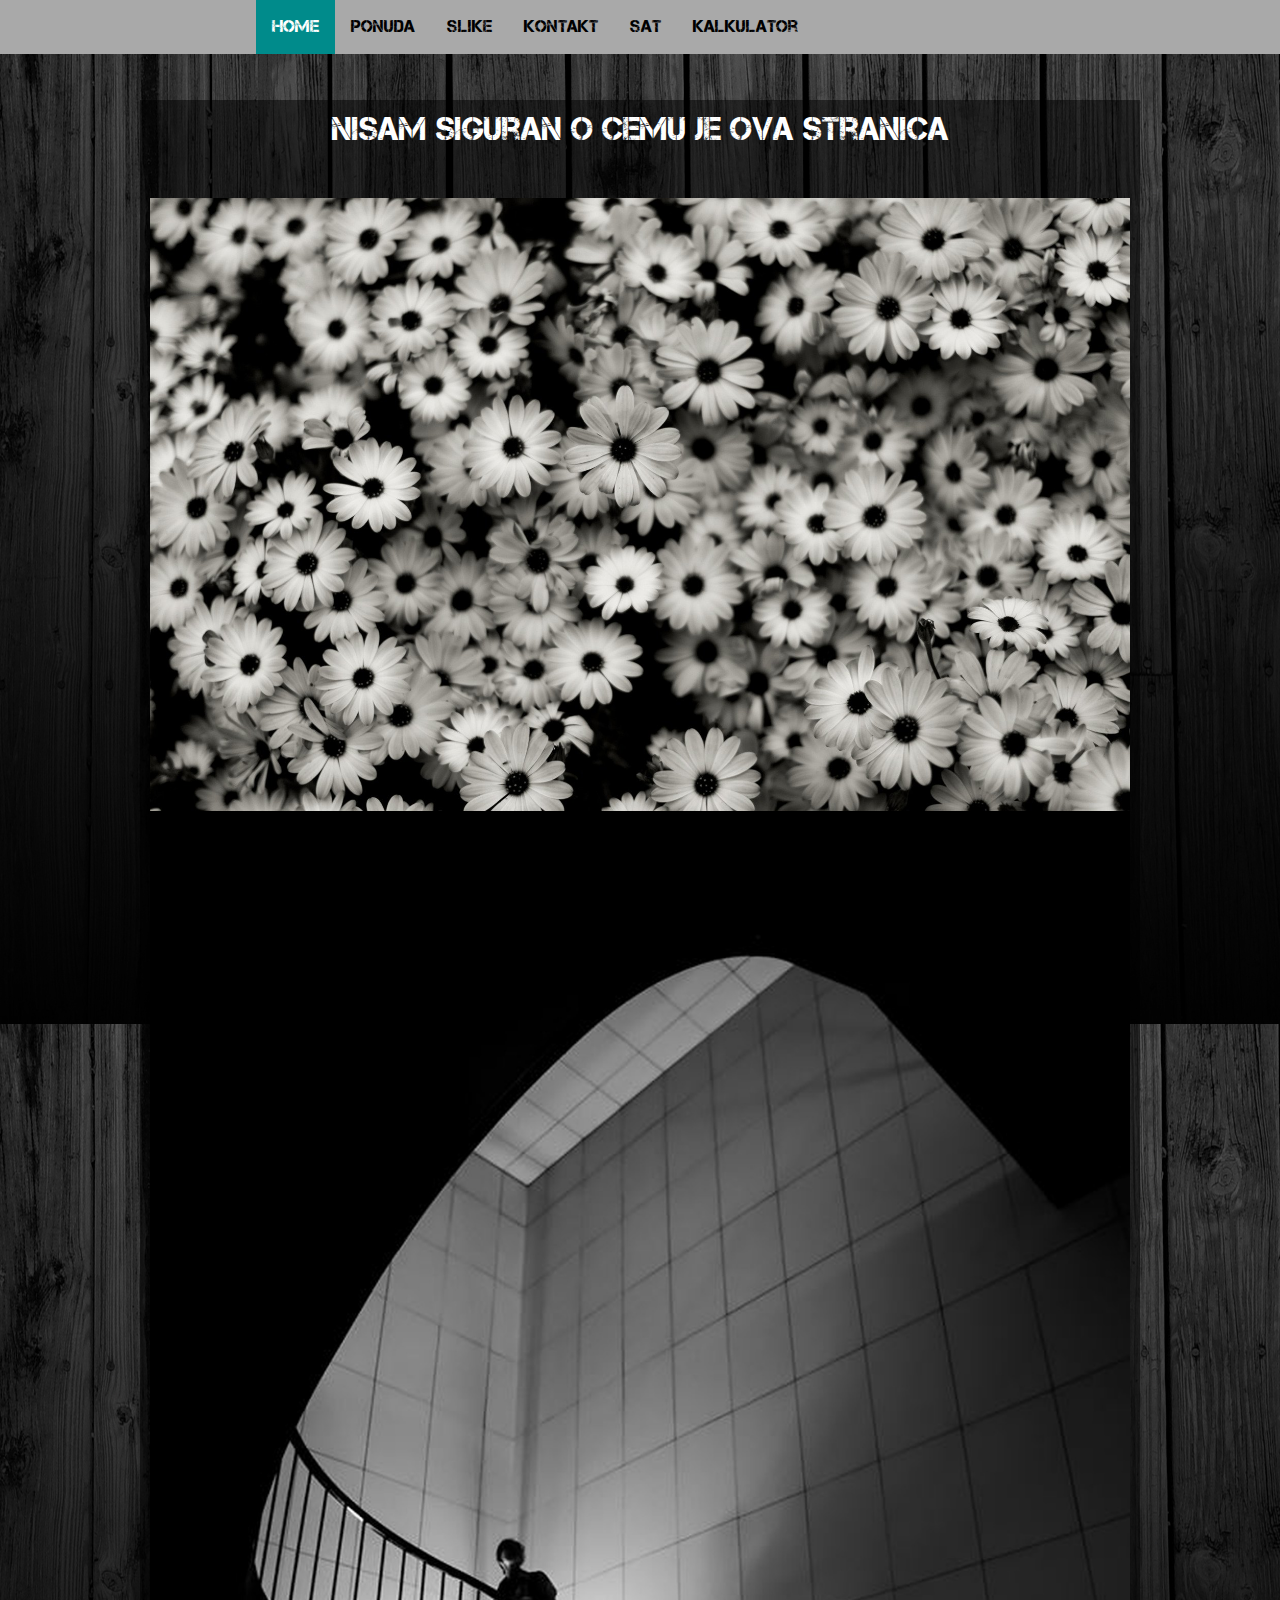
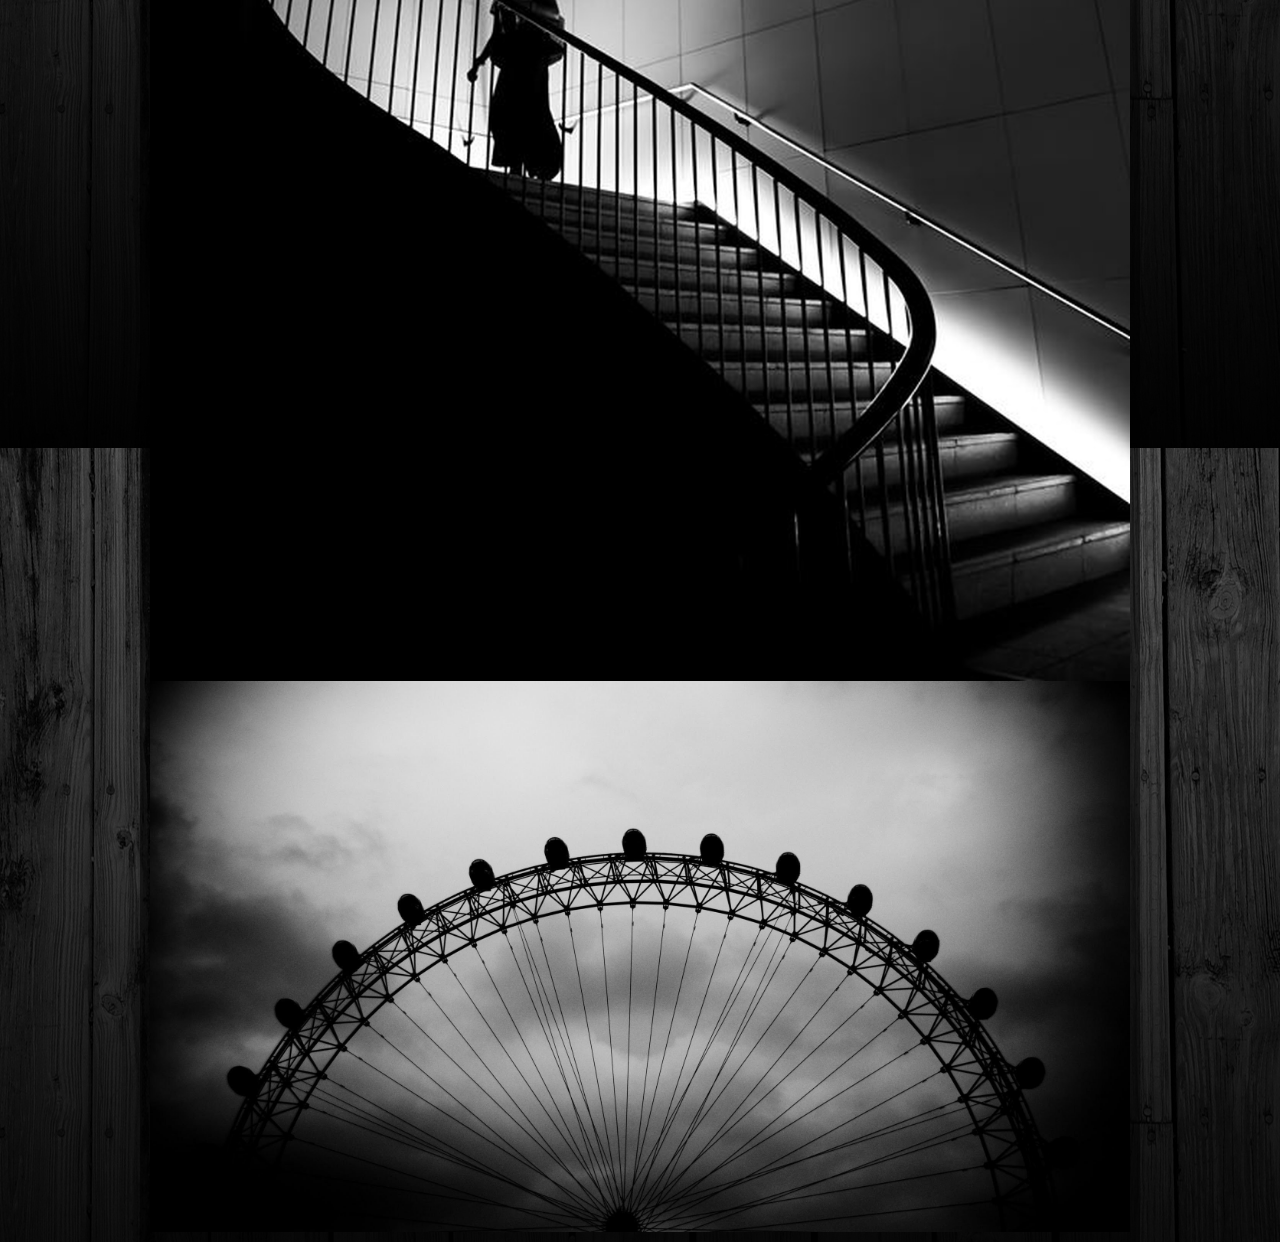
<file: asdf/index.html>
<!DOCTYPE html>
<html lang="en">
<head>
    <meta charset="UTF-8">
    <meta http-equiv="X-UA-Compatible" content="IE=edge">
    <meta name="viewport" content="width=device-width, initial-scale=1.0">
    <title>Početna</title>
    <link rel="stylesheet" href="style.css">
    <link href="https://cdn.jsdelivr.net/npm/bootstrap@5.1.3/dist/css/bootstrap.min.css" rel="stylesheet">
    <link rel="stylesheet" href="https://cdnjs.cloudflare.com/ajax/libs/font-awesome/4.7.0/css/font-awesome.min.css">
    <script src="script.js"></script>
</head>
<body>

    <!--Navbar-->

  <div class="topnav" id="myTopnav">
    <a href="index.html" class="active">Home</a>
    <a href="ponuda.html">Ponuda</a>
    <a href="slike.html">Slike</a>
    <a href="kontakt.html">Kontakt</a>
    <a href="sat.html">Sat</a>
    <a href="kalkulator.html">Kalkulator</a>
    <a href="javascript:void(0);" class="icon" onclick="myFunction()">
      <i class="fa fa-bars"></i>
    </a>
  </div>

    <!---->

    <div class="content">
<center>
        <h2>Nisam siguran o cemu je ova stranica</h2>
        
        <div style="margin-top: 50px" class="row">
            <img src="slike/index1.jpg">
            <img src="slike/index2.jpg">
            <img src="slike/index3.jpg">
        </div>
    </center>
</div>
</body>
</html>
</file>
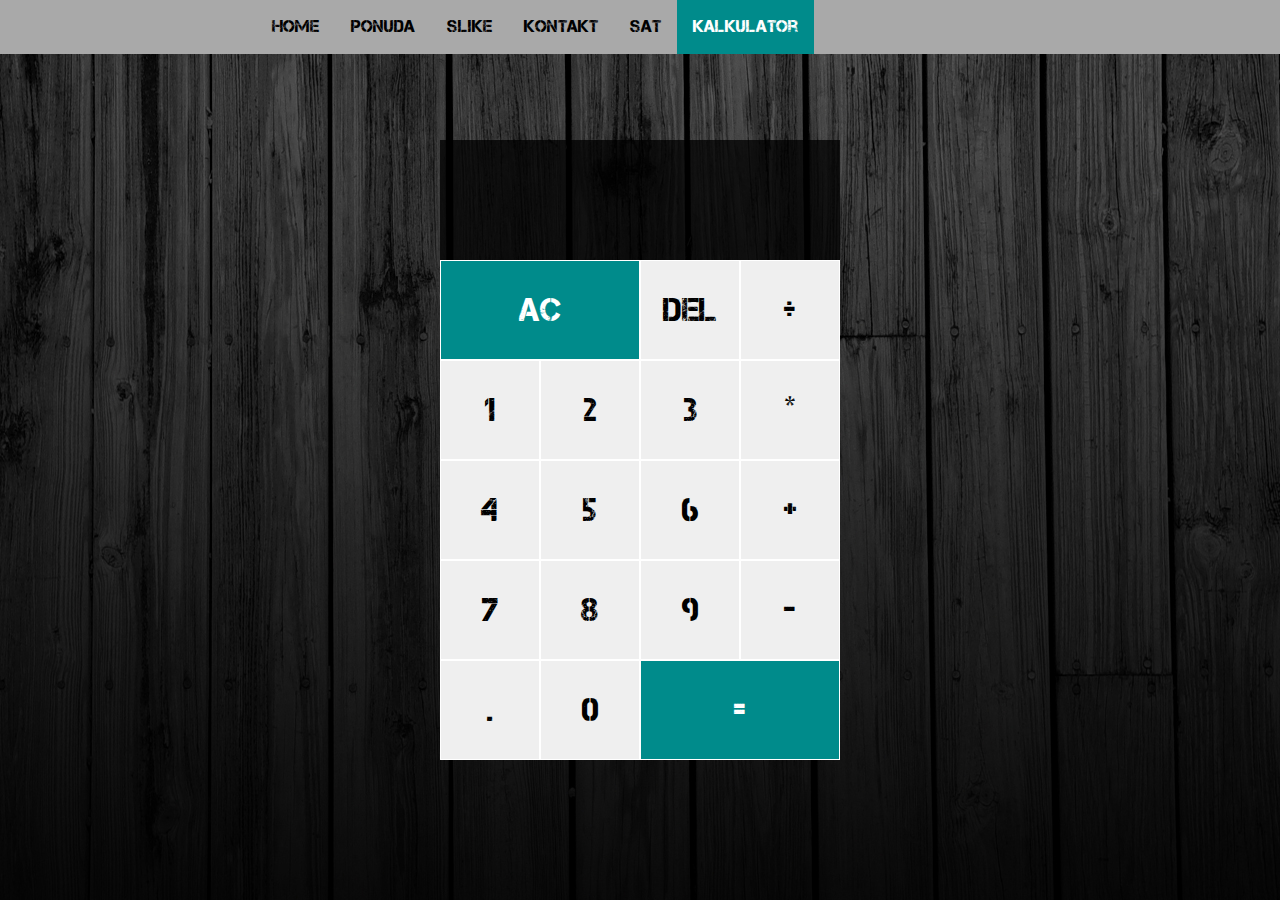
<file: asdf/kalkulator.html>
<!DOCTYPE html>
<html lang="en">
<head>
    <meta charset="UTF-8">
    <meta http-equiv="X-UA-Compatible" content="IE=edge">
    <meta name="viewport" content="width=device-width, initial-scale=1.0">
    <title>Početna</title>
    <link rel="stylesheet" href="style.css">
    <link href="https://cdn.jsdelivr.net/npm/bootstrap@5.1.3/dist/css/bootstrap.min.css" rel="stylesheet">
    <link rel="stylesheet" href="https://cdnjs.cloudflare.com/ajax/libs/font-awesome/4.7.0/css/font-awesome.min.css">
    <script src="script.js" defer></script>
</head>
<body>

    <!--Navbar-->

  <div class="topnav" id="myTopnav">
    <a href="index.html" >Home</a>
    <a href="ponuda.html">Ponuda</a>
    <a href="slike.html">Slike</a>
    <a href="kontakt.html">Kontakt</a>
    <a href="sat.html">Sat</a>
    <a href="kalkulator.html" class="active">Kalkulator</a>
    <a href="javascript:void(0);" class="icon" onclick="myFunction()">
      <i class="fa fa-bars"></i>
    </a>
  </div>

    <!---->
        <div class="calculator-grid">
            <div class="output">
            <div data-previous-operand class="previous-operand"></div>
            <div data-current-operand class="current-operand"></div>
            </div>
            <button data-all-clear class="span-two">AC</button>
            <button data-delete>DEL</button>
            <button data-operation>÷</button>
            <button data-number>1</button>
            <button data-number>2</button>
            <button data-number>3</button>
            <button data-operation>*</button>
            <button data-number>4</button>
            <button data-number>5</button>
            <button data-number>6</button>
            <button data-operation>+</button>
            <button data-number>7</button>
            <button data-number>8</button>
            <button data-number>9</button>
            <button data-operation>-</button>
            <button data-number>.</button>
            <button data-number>0</button>
            <button data-equals class="span-two">=</button>
        
            </div>
</body>
</html>
</file>
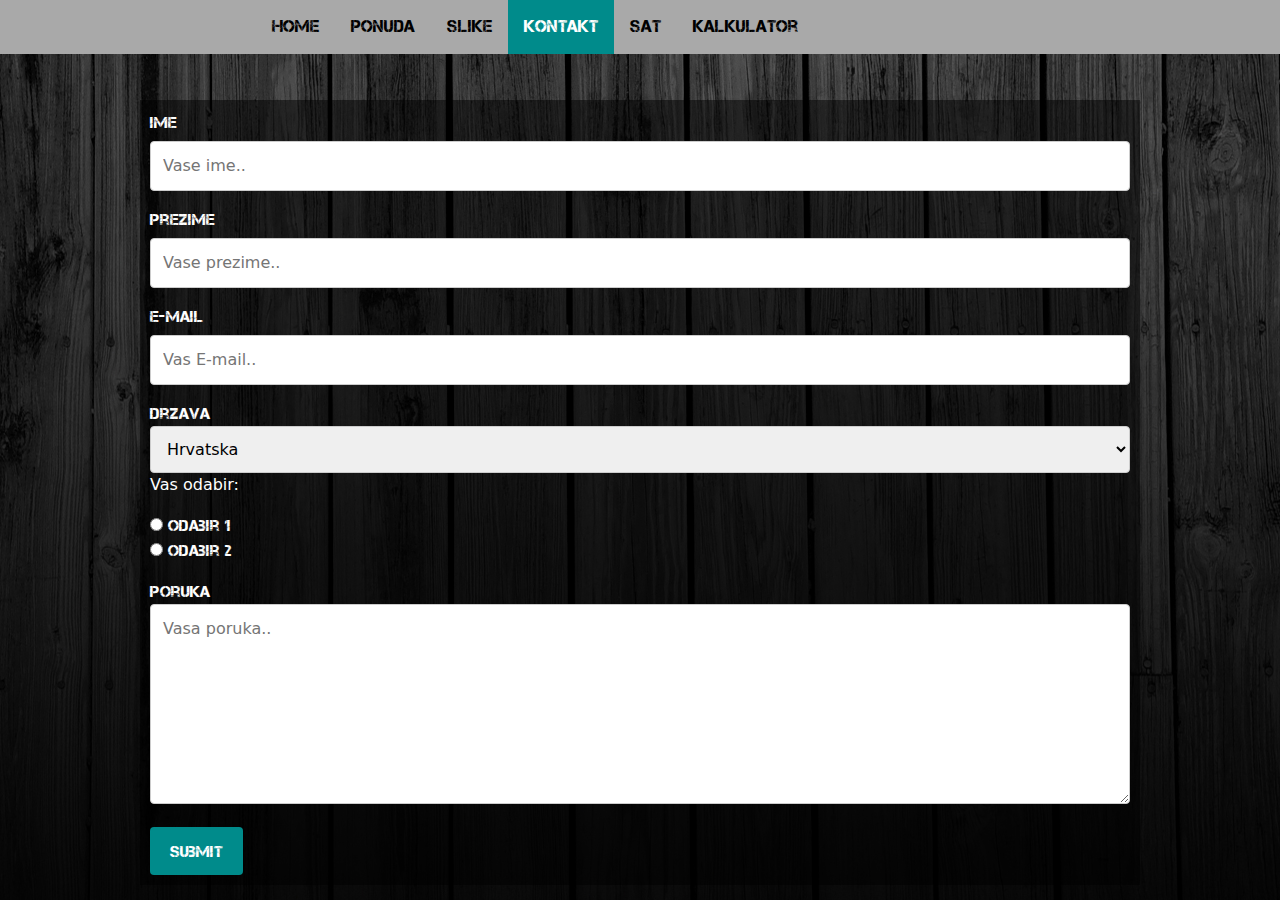
<file: asdf/kontakt.html>
<!DOCTYPE html>
<html lang="en">
<head>
    <meta charset="UTF-8">
    <meta http-equiv="X-UA-Compatible" content="IE=edge">
    <meta name="viewport" content="width=device-width, initial-scale=1.0">
    <title>Početna</title>
    <link rel="stylesheet" href="style.css">
    <link href="https://cdn.jsdelivr.net/npm/bootstrap@5.1.3/dist/css/bootstrap.min.css" rel="stylesheet">
    <link rel="stylesheet" href="https://cdnjs.cloudflare.com/ajax/libs/font-awesome/4.7.0/css/font-awesome.min.css">
    <script src="script.js"></script>
</head>
<body>

    <!--Navbar-->

  <div class="topnav" id="myTopnav">
    <a href="index.html">Home</a>
    <a href="ponuda.html">Ponuda</a>
    <a href="slike.html">Slike</a>
    <a href="kontakt.html" class="active">Kontakt</a>
    <a href="sat.html">Sat</a>
    <a href="kalkulator.html">Kalkulator</a>
    <a href="javascript:void(0);" class="icon" onclick="myFunction()">
      <i class="fa fa-bars"></i>
    </a>
  </div>

    <!---->

    <div class="content">

        <form name="myForm" onsubmit="return validateForm()">

            <label for="fname">Ime</label>
            <input type="text" id="fname" name="firstname" placeholder="Vase ime..">
        
            <label for="lname">Prezime</label>
            <input type="text" id="lname" name="lastname" placeholder="Vase prezime..">

            <label for="mail">E-mail</label>
            <input type="text" id="mail" name="e-mail" placeholder="Vas E-mail..">
        
            <label for="country">Drzava</label>
            <select id="country" name="country">
              <option value="hrvatska">Hrvatska</option>
              <option value="srbija">Srbija</option>
              <option value="australia">Australia</option>
              <option value="canada">Canada</option>
              <option value="usa">USA</option>
            </select>

            <p>Vas odabir:</p>
            <input type="radio" id="odabir1" name="odabir" value="odabir 1">
            <label for="odabir1">Odabir 1</label><br>
            <input type="radio" id="odabir2" name="odabir" value="odabir 2">
            <label for="odabir1">Odabir 2</label><br>
        
            <label class="porukalabel" for="subject">Poruka</label>
            <textarea id="subject" name="subject" placeholder="Vasa poruka.." style="height:200px"></textarea>
        
            <input type="submit" value="Submit">
            
        
          </form>
</div>

    </div>
</body>
</html>
</file>
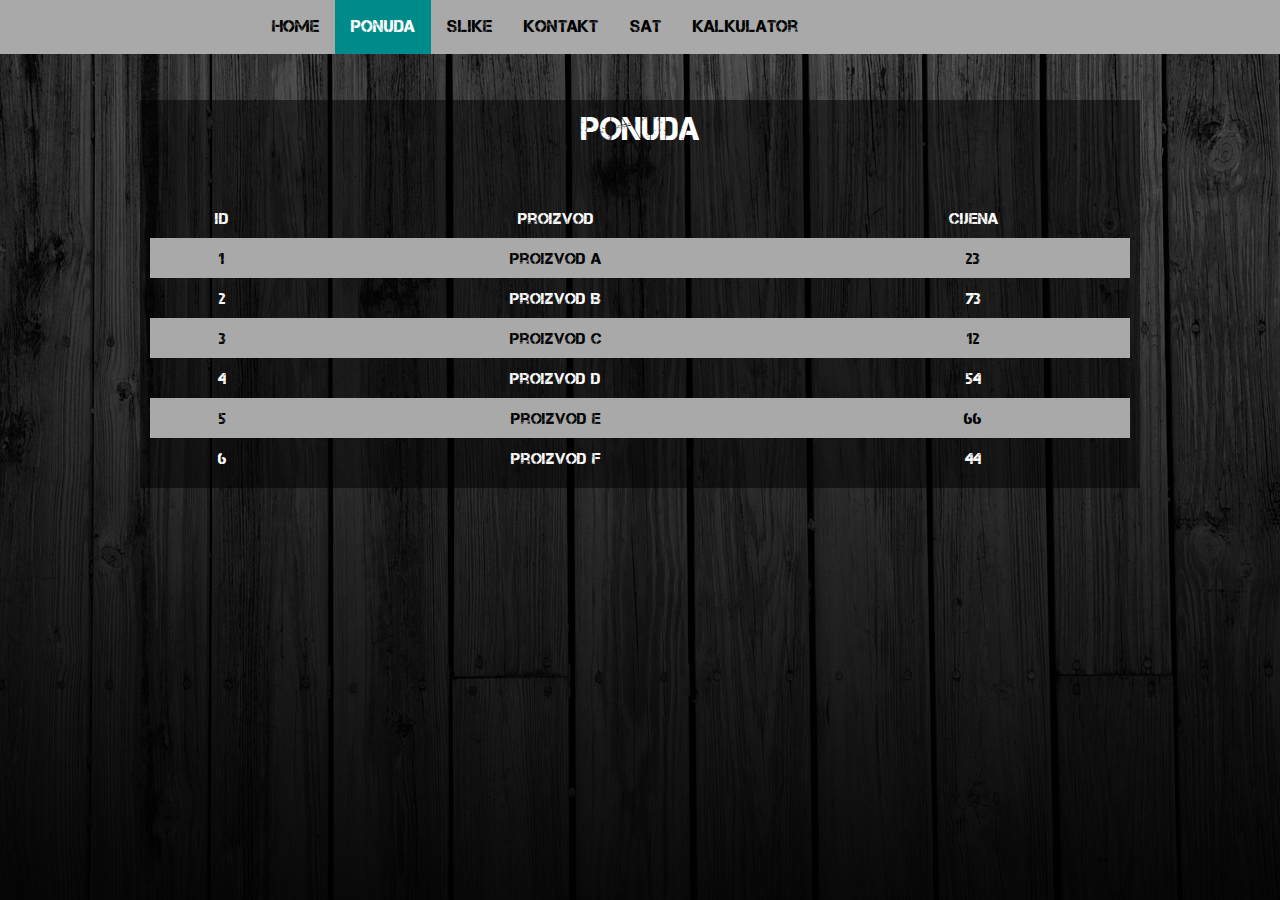
<file: asdf/ponuda.html>
<!DOCTYPE html>
<html lang="en">
<head>
    <meta charset="UTF-8">
    <meta http-equiv="X-UA-Compatible" content="IE=edge">
    <meta name="viewport" content="width=device-width, initial-scale=1.0">
    <title>Početna</title>
    <link rel="stylesheet" href="style.css">
    <link href="https://cdn.jsdelivr.net/npm/bootstrap@5.1.3/dist/css/bootstrap.min.css" rel="stylesheet">
    <link rel="stylesheet" href="https://cdnjs.cloudflare.com/ajax/libs/font-awesome/4.7.0/css/font-awesome.min.css">
    <script src="script.js"></script>
</head>
<body>

    <!--Navbar-->

  <div class="topnav" id="myTopnav">
    <a href="index.html">Home</a>
    <a href="ponuda.html" class="active">Ponuda</a>
    <a href="slike.html">Slike</a>
    <a href="kontakt.html">Kontakt</a>
    <a href="sat.html">Sat</a>
    <a href="kalkulator.html">Kalkulator</a>
    <a href="javascript:void(0);" class="icon" onclick="myFunction()">
      <i class="fa fa-bars"></i>
    </a>
  </div>

    <!---->

    <div class="content">
        <center>
        <h2>Ponuda</h2>
    </center>

<table>
  <tr>
    <th>Id</th>
    <th>Proizvod</th>
    <th>Cijena</th>
  </tr>
  <tr>
    <td>1</td>
    <td>Proizvod A</td>
    <td>23</td>
  </tr>
  <tr>
    <td>2</td>
    <td>Proizvod B</td>
    <td>73</td>
  </tr>
  <tr>
    <td>3</td>
    <td>Proizvod C</td>
    <td>12</td>
  </tr>
  <tr>
    <td>4</td>
    <td>Proizvod D</td>
    <td>54</td>
  </tr>
  <tr>
    <td>5</td>
    <td>Proizvod E</td>
    <td>66</td>
  </tr>
  <tr>
    <td>6</td>
    <td>Proizvod F</td>
    <td>44</td>
  </tr>
</table>

</div>
</body>
</html>
</file>
<file: asdf/style.css>
/* FONTOVI */
@font-face {
    font-family: CaptureIt;
    src: url(font/Capture_it.ttf);
    font-weight: bold;
  }

  body{
    background-image:url("slike/background.jpg");
  }
 .content{
    padding: 10px;
    max-width: 1000px;
    margin-left: auto;
    margin-right: auto;
    margin-top: 100px;
    color:white;
    background-color: rgba(0,0,0,0.5);
 }

 h2{
    font-family: CaptureIt;
 }
 
 /* Navbar pozadina */
 .topnav {
    position: fixed;
    width: 100%;
    top: 0;
    left: 0;
    padding-left: 20%;
    /*max-width: 1100px;*/
    margin: auto;
    background-color: darkgrey;
    overflow: hidden;
    font-family: CaptureIt;
  }
  
  /* stil za linkove */
  .topnav a {
    float: left;
    display: block;
    color: black;
    text-align: center;
    padding: 14px 16px;
    text-decoration: none;
    font-size: 17px;
  }
  
  /* Promjena boje linkova na hover */
  .topnav a:hover {
    background-color: #ddd;
    color: darkcyan;
  }
  
  /* "Home" link boje */
  .topnav a.active {
    background-color: darkcyan;
    color: white;
  }
  
  /* link hide za male ekrane */
  .topnav .icon {
    display: none;
  } 

   /* sakrij sve osim "home", pokazi link */
@media screen and (max-width: 600px) {
    .topnav a:not(:first-child) {display: none;}
    .topnav a.icon {
      float: right;
      display: block;
    }
  }
  
  /* responsive */
  @media screen and (max-width: 600px) {
    .topnav.responsive {position: relative;}
    .topnav.responsive a.icon {
      position: absolute;
      right: 0;
      top: 0;
    }
    .topnav.responsive a {
      float: none;
      display: block;
      text-align: left;
    }
  }
  
  /* tablica */

  table {
    font-family: CaptureIt;
    border-collapse: collapse;
    width: 100%;
    margin-top: 50px;
  }

  tr{
    text-align: center;
  }

  td, th {
    border: 1px solid #dddddd;
    padding: 8px;
  }
  
  tr:nth-child(even) {
    background-color: darkgrey;
    color:black;
  }

   /* Style inputs with type="text", select elements and textareas */
input[type=text], select, textarea {
    width: 100%; /* Full width */
    padding: 12px; /* Some padding */ 
    border: 1px solid #ccc; /* Gray border */
    border-radius: 4px; /* Rounded borders */
    box-sizing: border-box; /* Make sure that padding and width stays in place */
    margin-top: 6px; /* Add a top margin */
    margin-bottom: 16px; /* Bottom margin */
    resize: vertical /* Allow the user to vertically resize the textarea (not horizontally) */
  }
  
  /* Style the submit button with a specific background color etc */
  input[type=submit] {
    font-family: CaptureIt;
    background-color: darkcyan;
    color: white;
    padding: 12px 20px;
    border: none;
    border-radius: 4px;
    cursor: pointer;
    margin-top: 16px;
  }
  
  /* When moving the mouse over the submit button, add a darker green color */
  input[type=submit]:hover {
    background-color: darkgrey;
    color:black;
  }
  
  /* Add a background color and some padding around the form */
  .container {
    border-radius: 5px;
    background-color: #f2f2f2;
    padding: 20px;
  }
  
  label{
    font-family: CaptureIt;
  }

  .porukalabel{
    margin-top: 16px;
  }

.sat{
  font-family: CaptureIt;
  font-size: xx-large;
  text-align: center;
}

.slikaText{
  text-align: center;
  font-family: CaptureIt;
  font-size: xx-large;

}

.rSlika{
  display: block;
  margin-left: auto;
  margin-right: auto;
  width: 50%;
}

/* kalkulator */
.calculator-grid {
  display: grid;
  justify-content: center;
  font-family: CaptureIt;
  align-content: center;
  min-height: 100vh;
  grid-template-columns: repeat(4, 100px);
  grid-template-rows: minmax(120px, auto) repeat(5, 100px);
  }

  .calculator-grid > button {
    cursor: pointer;
    font-size: 2rem;
    border: 1px, solid #FFFFFF;
    outline: none;
    background-color: rbga(255, 255, 255, 0.75);
  }

    .calculator-grid > button:hover {
      background-color: darkgray;
    }

    .span-two {
      grid-column: span 2;
      color: white;
      background-color: darkcyan;
    }

    .output{
      grid-column: 1 / -1;
      background-color: rgba(0, 0, 0, 0.75);
      display: flex;
      align-items: flex-end;
      justify-content: space-around;
      flex-direction: column;
      padding: 10px;
      word-wrap: break-word;
      word-break: break-all;
    }

    .output .previous-operand{
      color: rgba(255,255, 255, 0.75);
      font-size: 1.5rem;
    }

    .output .current-operand{
      color: white;
      font-size: 2.5rem;
    }
</file>
